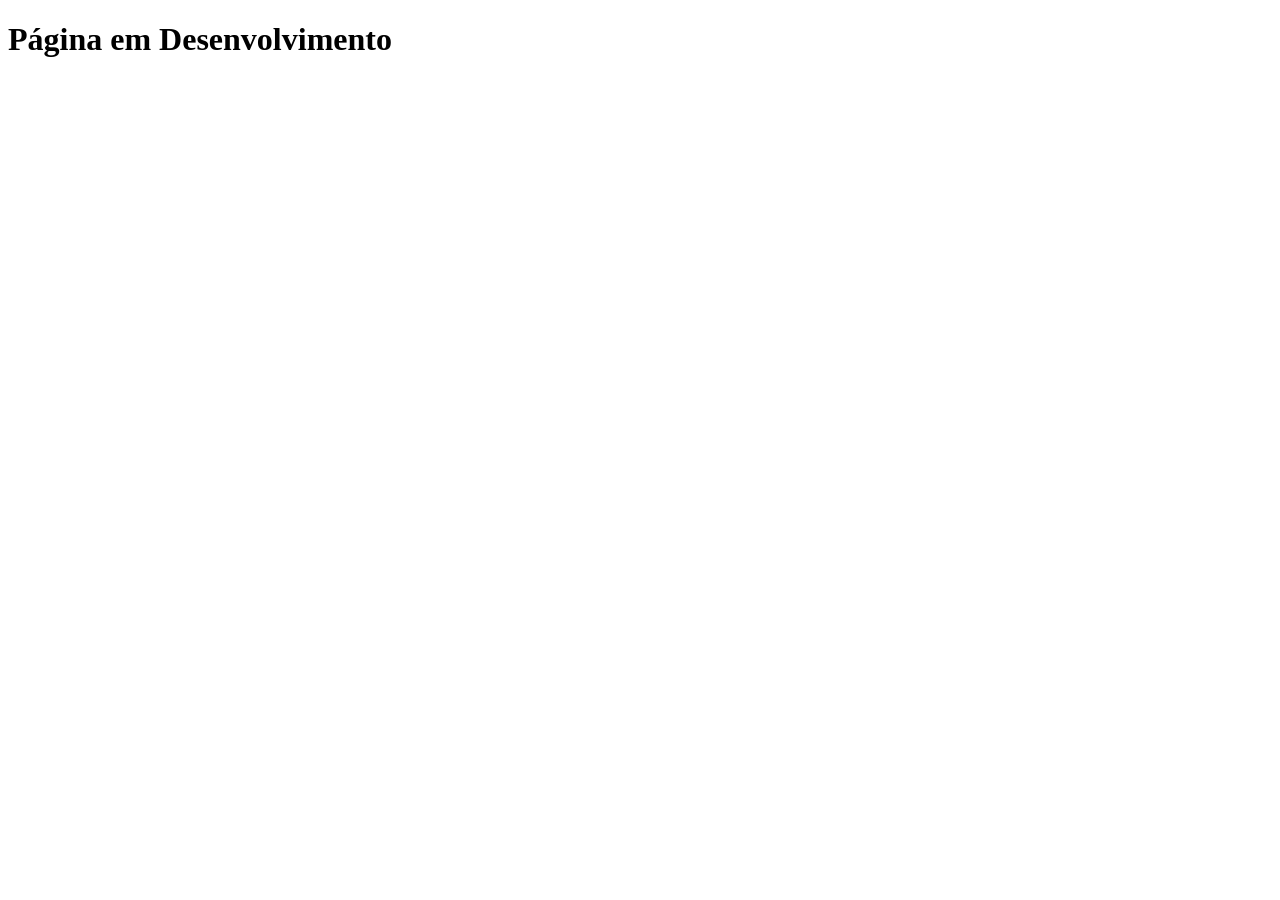
<file: users.html>
<!DOCTYPE html>
<html lang="en">
<head>
    <meta charset="UTF-8">
    <meta name="viewport" content="width=device-width, initial-scale=1.0">
    <title>Document</title>
</head>
<body>
    <h1>Página em Desenvolvimento</h1>
</body>
</html>
</file>
